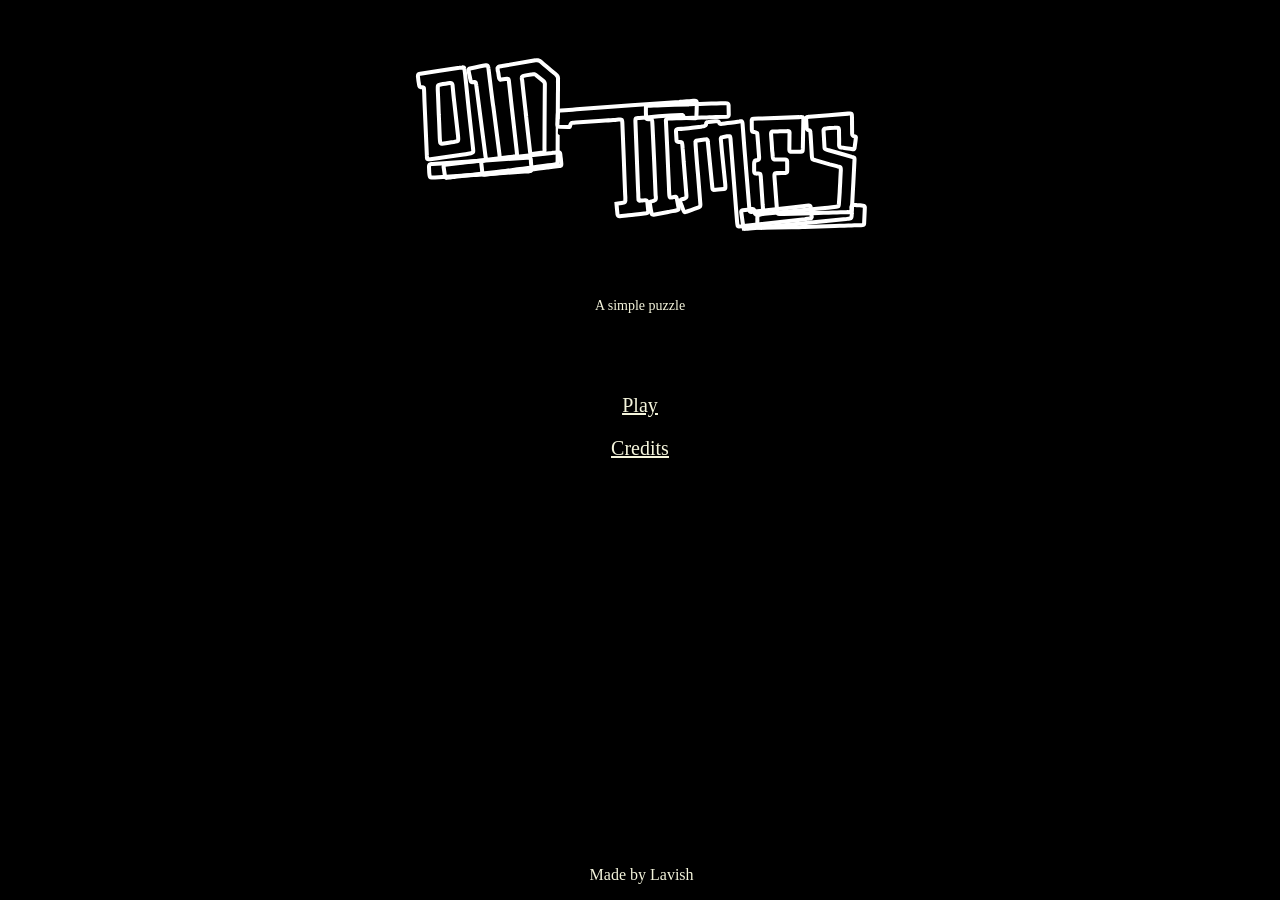
<file: index.html>
<!DOCTYPE html>
<html lang="en">
<head>
    <meta charset="UTF-8">
    <meta name="viewport" content="width=device-width, initial-scale=1.0">
    <title>Old Times</title>
    <link rel="stylesheet" href="style.css">
</head>
<body>
    <img src="./assets/images/OLD_TIMES.svg" alt="">
    <p id="heading-text">A simple puzzle</p>
    <div id="main-content">
    <p><a href="./levels/level-1.html">Play</a></p>
    <p><a href="./levels/credits.html">Credits</a></p>

    </div>
    <footer><p>Made by Lavish</p></footer>
</body>
</html>
</file>
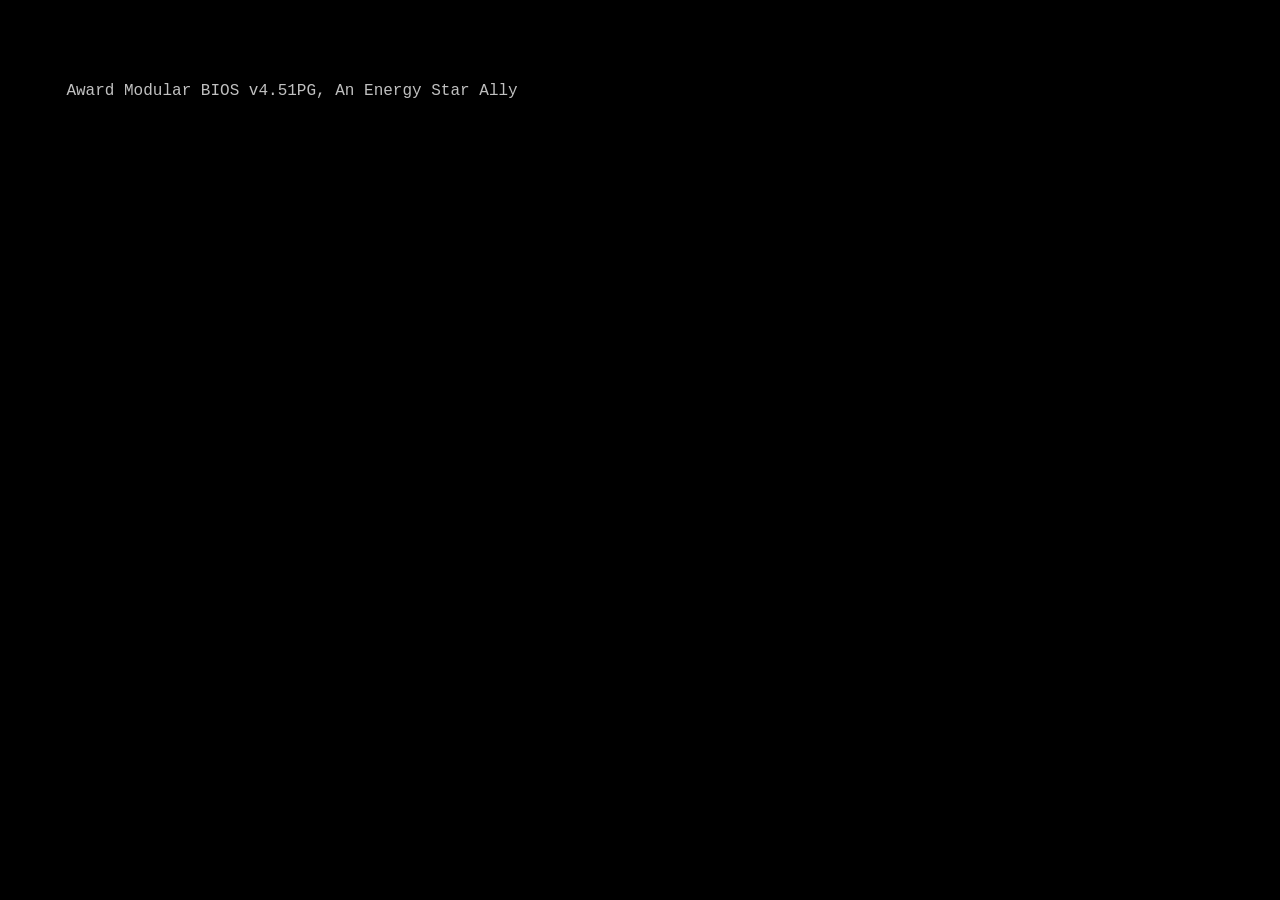
<file: levels/level-1/index.html>
<!DOCTYPE html>
<html lang="en">
<head>
    <meta charset="UTF-8">
    <meta name="viewport" content="width=device-width, initial-scale=1.0">
    <title>BIOS</title>
    <link rel="stylesheet" href="style.css">
</head>
<body>
    <div id="screen">

    </div>
    <script src="script.js"></script>
</body>
</html>
</file>
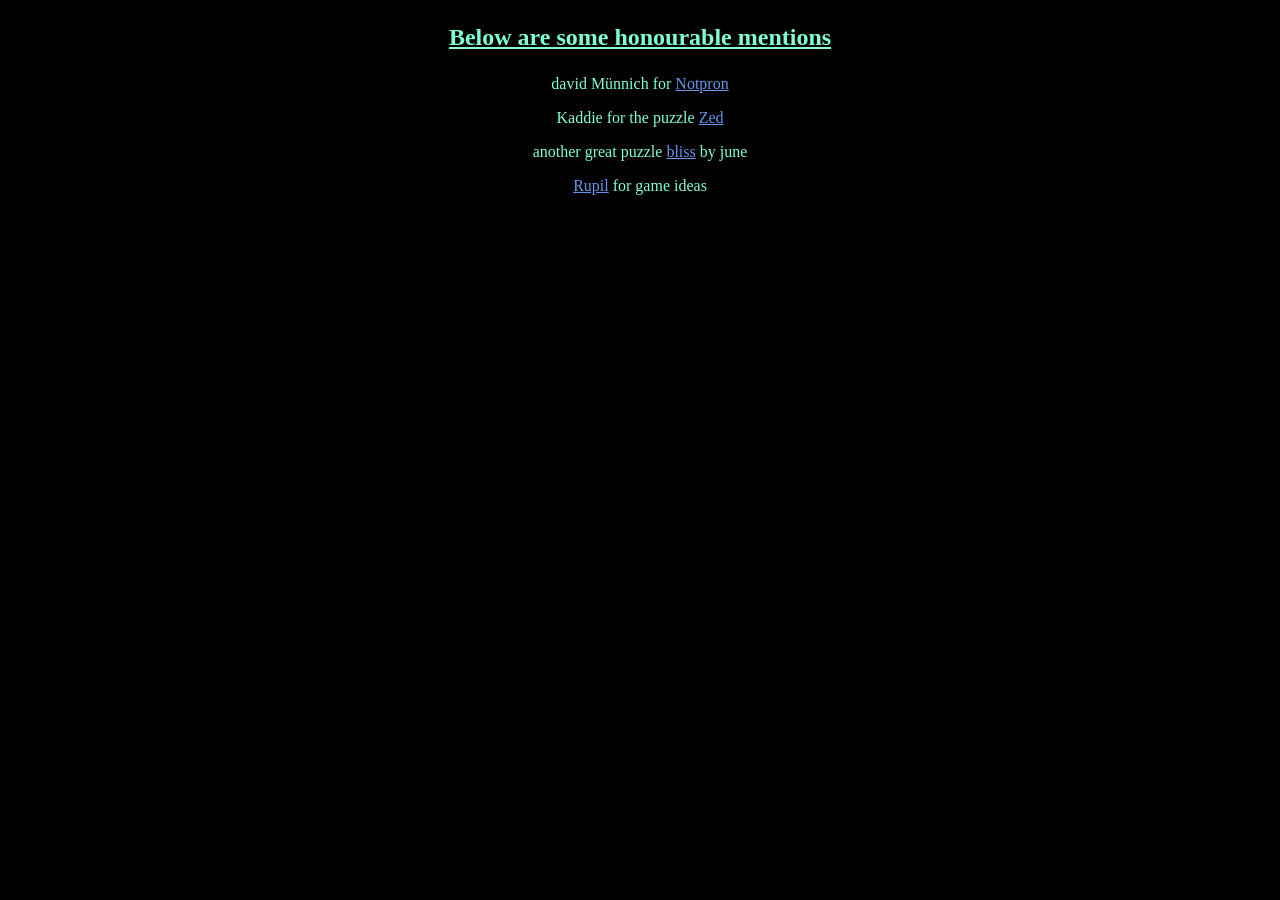
<file: levels/credits.html>
<!DOCTYPE html>
<html lang="en">
<head>
    <meta charset="UTF-8">
    <meta name="viewport" content="width=device-width, initial-scale=1.0">
    <title>Credits</title>
    <link rel="stylesheet" href="credits.css">
</head>
<body>
    <h3>Below are some honourable mentions</h3>
    <p>david Münnich for <a href="https://notpron.com/notpron/">Notpron</a></p>
    <p>Kaddie for the puzzle <a href="https://zedpuzzle.neocities.org/">Zed</a></p>
    <p>another great puzzle <a href="https://blisspuzzle.neocities.org/">bliss</a> by june</p>
    <p><a href="https://github.com/rupnil-codes">Rupil</a> for game ideas</p>
</body>
</html>
</file>
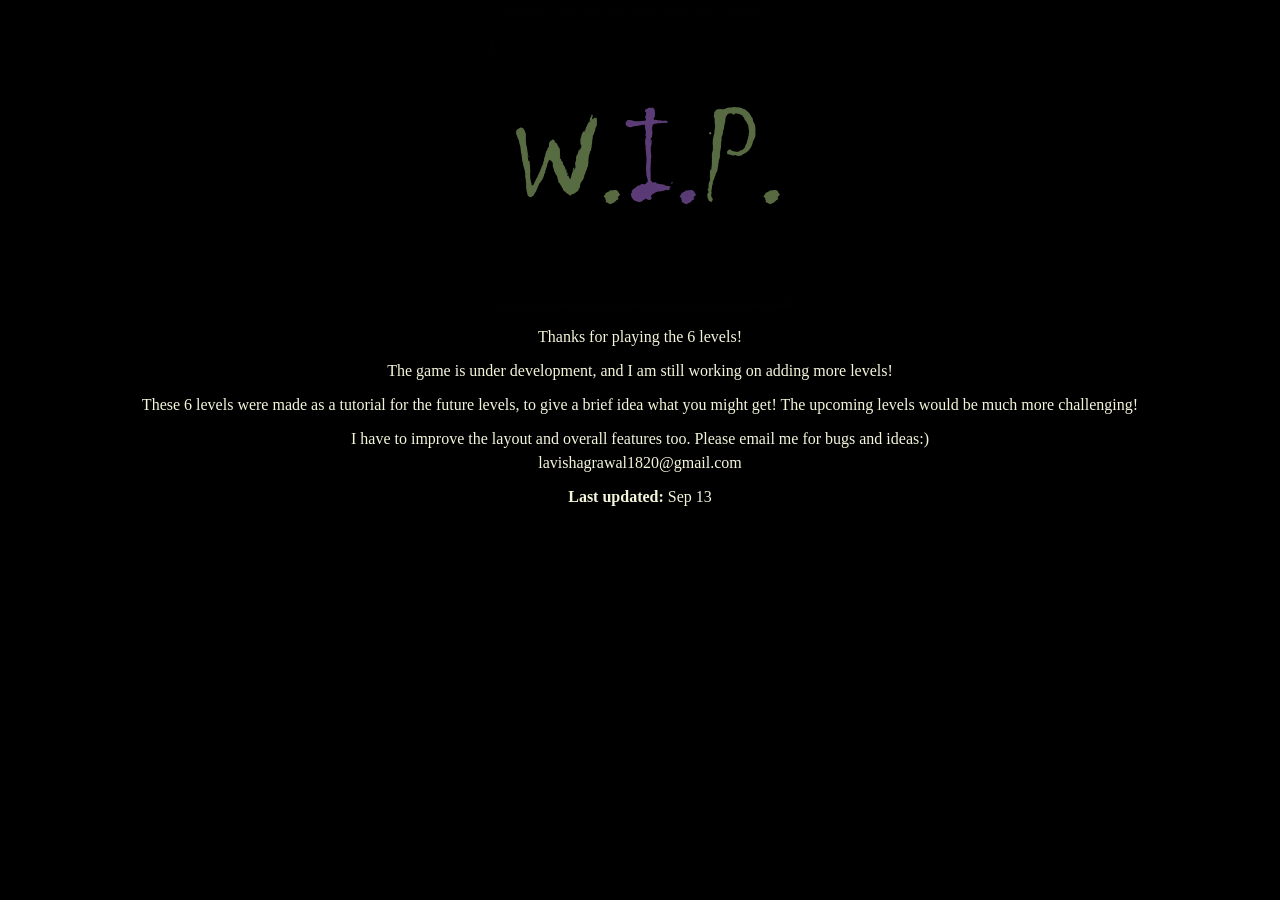
<file: levels/hosting.html>
<!DOCTYPE html>
<html lang="en">
<head>
    <meta charset="UTF-8">
    <meta name="viewport" content="width=device-width, initial-scale=1.0">
    <title>Document</title>
    <link rel="stylesheet" href="hosting.css">
</head>
<body>
    <img src="../assets/images/wip.jpeg" alt="" height="300px">
    <p>Thanks for playing the 6 levels!</p>
    <p>The game is under development, and I am still working on adding more levels!</p>
    <p>These 6 levels were made as a tutorial for the future levels, to give a brief idea what you might get! The upcoming levels would be much more challenging!</p>
    <p style="margin-bottom: 4px;">I have to improve the layout and overall features too. Please email me for bugs and ideas:)</p>
    <p style="margin-top: 6px;">lavishagrawal1820@gmail.com</p>
    <p><b>Last updated:</b> Sep 13</p>
</body>
</html>
</file>
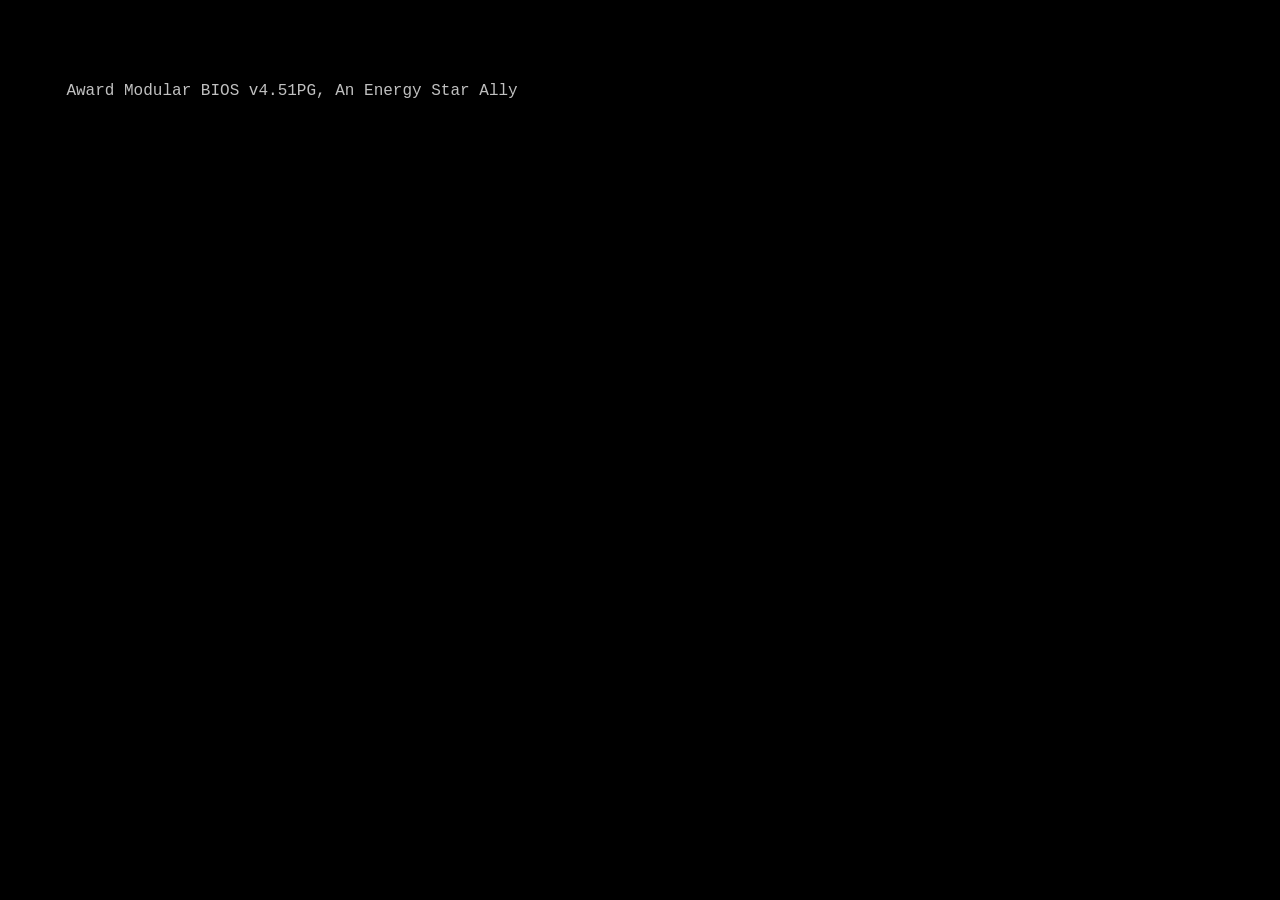
<file: levels/level-1.html>
<!DOCTYPE html>
<html lang="en">
<head>
    <meta charset="UTF-8">
    <meta name="viewport" content="width=device-width, initial-scale=1.0">
    <title>BIOS</title>
    <link rel="stylesheet" href="level-1.css">
</head>
<body>
    <div id="screen">

    </div>
    <script src="level-1.js"></script>
</body>
</html>
</file>
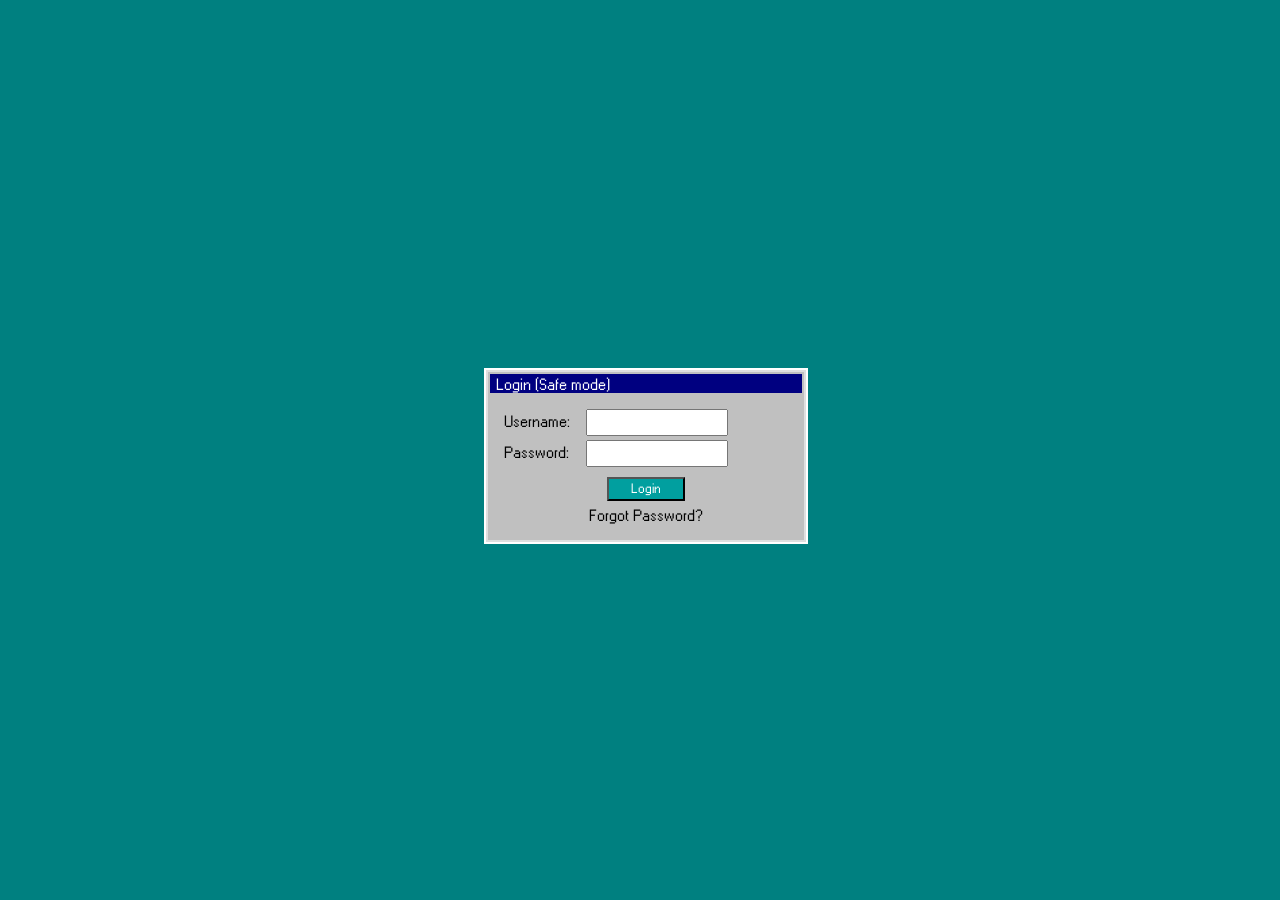
<file: levels/safe-mode.html>
<!DOCTYPE html>
<html lang="en">
<head>
    <meta charset="UTF-8">
    <meta name="viewport" content="width=device-width, initial-scale=1.0">
    <link rel="stylesheet" href="safe-mode.css">
    <title>Safe Boot</title>
    <!-- Source code is the first place you would(and should) look in an ARG puzzle! -->
</head>
<body>
    <div id="login-window">
        <!-- U: /straw -->
        <div id="titlebar">
            <p>Login (Safe mode)</p>
        </div>
        <div id="window-content">
            <div id="username">
                <label for="user">Username:</label>
                <input type="text" id="user">
                <!-- P: /safe-001 -->
            </div>

            <div id="password">
                <label for="pass">Password:</label>
                <input type="text" id="pass">
            </div>
            <div class="btn">
                <button id="login-btn">Login</button>
            </div>
            <p id="forgot">Forgot Password?</p>
        </div>
    </div>
    <script src="safe-mode.js"></script>
</body>
</html>
</file>
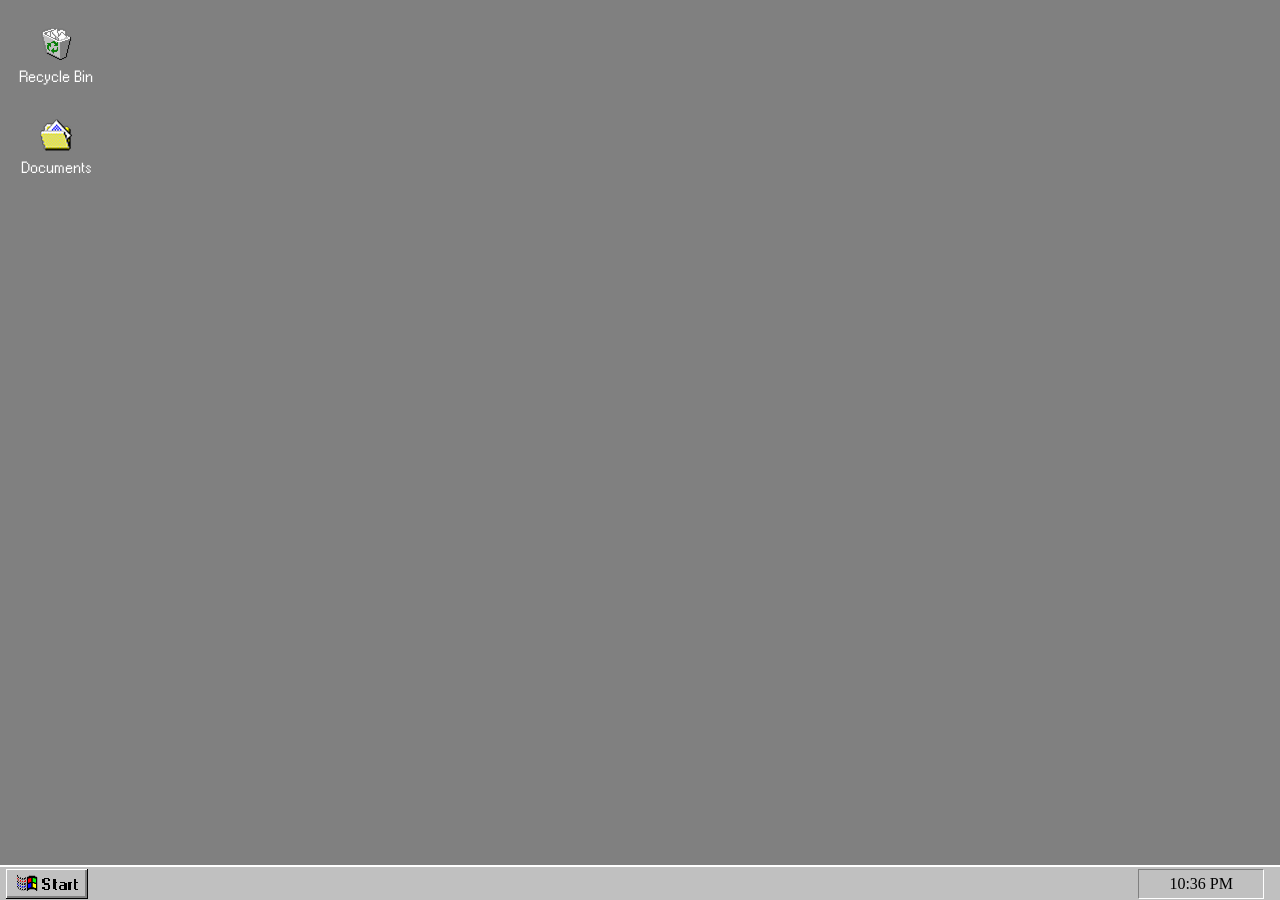
<file: levels/welcome.html>
<!DOCTYPE html>
<html lang="en">
<head>
    <meta charset="UTF-8">
    <meta name="viewport" content="width=device-width, initial-scale=1.0">
    <link rel="stylesheet" href="welcome.css">
    
    <title>Welcome</title>
</head>
<body>
    <div id="taskbar">
        <button id="start-btn">
            <img src="../assets/images/Start.png" alt="Start">
        </button>
        <div id="task-buttons"></div>
        <div id="date-time">10:36 PM</div >
    </div>


    <div id="apps">
        <div class="app desktop" data-app="bin">
            <img src="../assets/images/Recycle Bin Full.png" alt="" class="icon">
            <p class="icon-name">Recycle Bin</p>
        </div>
        <div class="app desktop" data-app="docs">
            <img src="../assets/images/Documents.png" alt="" class="icon">
            <p class="icon-name">Documents</p>
        </div>
    </div>



    <div class="window" id="bin-window">
        <div class="titlebar">
            <p>Recycle Bin</p>
            <div>
                <button class="window-btn minimize-btn"><img src="../assets/images/Window Button.png" alt=""></button>
                <button class="window-btn maximize-btn"><img src="../assets/images/Window Button-1.png" alt=""></button>
                <button class="window-btn close-btn"><img src="../assets/images/Window Button-2.png" alt=""></button>
            </div>
        </div>

        <div class="window-content">
            
            <div class="bin file-row">
                <div class="app" id="txt-file">
                    <img src="../assets/images/Files.png" alt="" class="icon bin-img">
                    <p class="icon-name">data.txt</p>
                </div>
            </div>

        </div>
    </div>

    
    <div class="window" id="docs-window">

        <div class="titlebar">
            <p>Documents</p>
            <div>
                <button class="window-btn minimize-btn"><img src="../assets/images/Window Button.png" alt=""></button>
                <button class="window-btn maximize-btn"><img src="../assets/images/Window Button-1.png" alt=""></button>
                <button class="window-btn close-btn"><img src="../assets/images/Window Button-2.png" alt=""></button>
            </div>
        </div>

        <div class="window-content">
            <div class="doc file-row">
                <div class="app empty-row">
                    <p class="icon-name empty-text">Empty</p>
                </div>
            </div>
        </div>
    </div>

    <div id="right-click">
        <p id="restore">Restore</p>
    </div>
    




    <script src="welcome.js"></script>
</body>
</html>
</file>
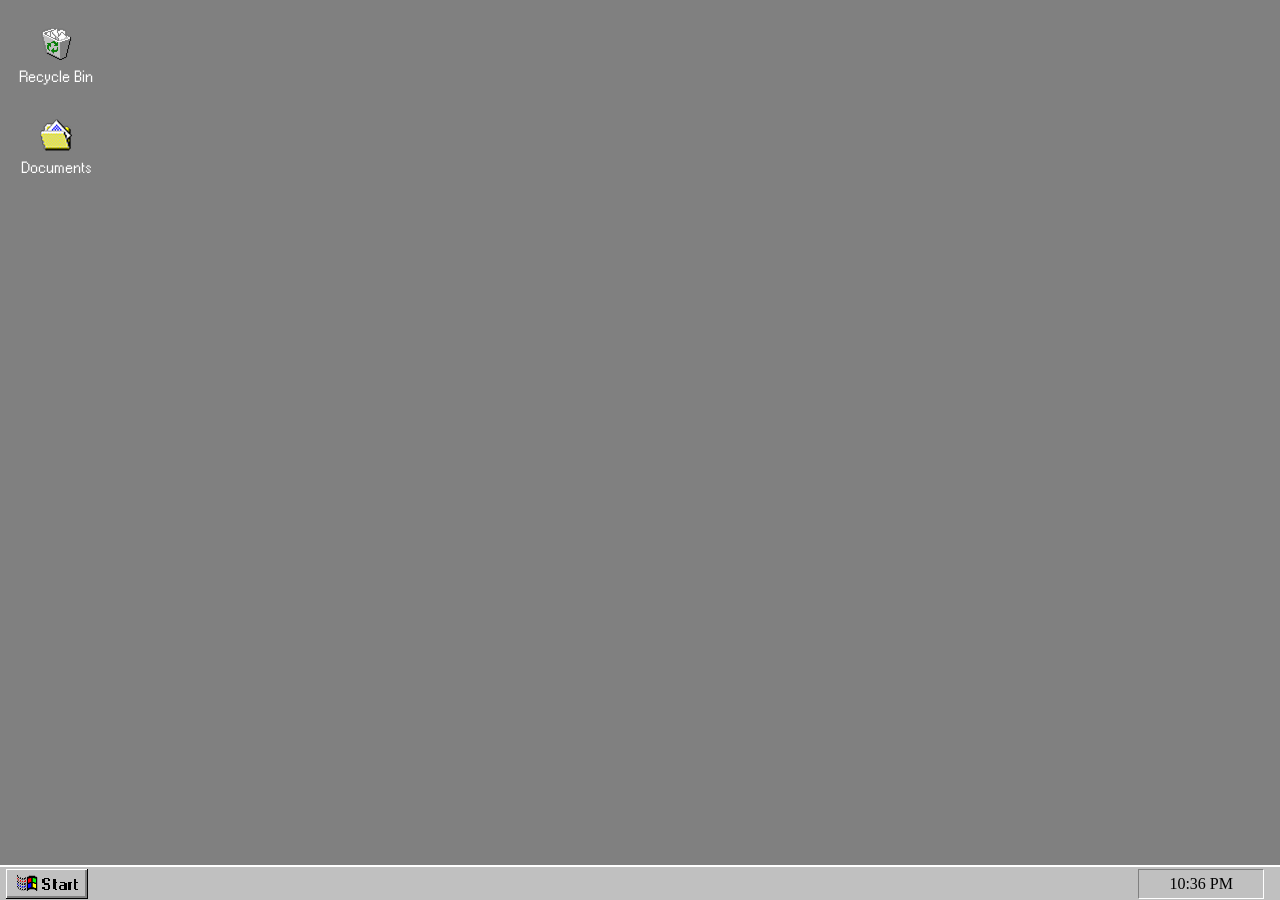
<file: levels/wonders.html>
<!DOCTYPE html>
<html lang="en">
<head>
    <meta charset="UTF-8">
    <meta name="viewport" content="width=device-width, initial-scale=1.0">
    <link rel="stylesheet" href="wonders.css">
    
    <title>Wonders</title>
</head>
<body>
    <div id="taskbar">
        <button id="start-btn">
            <img src="../assets/images/Start.png" alt="Start">
        </button>
        <div id="task-buttons"></div>
        <div id="date-time">10:36 PM</div >
    </div>


    <div id="apps">
        <div class="app desktop" data-app="bin">
            <img src="../assets/images/Recycle Bin Full.png" alt="" class="icon">
            <p class="icon-name">Recycle Bin</p>
        </div>
        <div class="app desktop" data-app="docs">
            <img src="../assets/images/Documents.png" alt="" class="icon">
            <p class="icon-name">Documents</p>
        </div>
    </div>



    <div class="window" id="bin-window">
        <div class="titlebar">
            <p>Recycle Bin</p>
            <div>
                <button class="window-btn minimize-btn"><img src="../assets/images/Window Button.png" alt=""></button>
                <button class="window-btn maximize-btn"><img src="../assets/images/Window Button-1.png" alt=""></button>
                <button class="window-btn close-btn"><img src="../assets/images/Window Button-2.png" alt=""></button>
            </div>
        </div>

        <div class="window-content">
            
            <div class="bin file-row">
                <div class="app empty-row">
                    <p class="icon-name empty-text">Empty</p>
                </div>
            </div>

        </div>
    </div>

    
    <div class="window" id="docs-window">

        <div class="titlebar">
            <p>Documents</p>
            <div>
                <button class="window-btn minimize-btn"><img src="../assets/images/Window Button.png" alt=""></button>
                <button class="window-btn maximize-btn"><img src="../assets/images/Window Button-1.png" alt=""></button>
                <button class="window-btn close-btn"><img src="../assets/images/Window Button-2.png" alt=""></button>
            </div>
        </div>

        <div class="window-content">
            <div class="doc file-row">
                <div class="app" id="txt-file" data-app="img">
                    <img src="../assets/images/image-icon.png" alt="" class="icon">
                    <p class="icon-name">wonders.png</p>
                </div>
            </div>
        </div>
    </div>
    <div class="window" id="img-window">

        <div class="titlebar">
            <p>wonders</p>
            <div>
                <button class="window-btn minimize-btn"><img src="../assets/images/Window Button.png" alt=""></button>
                <button class="window-btn maximize-btn"><img src="../assets/images/Window Button-1.png" alt=""></button>
                <button class="window-btn close-btn"><img src="../assets/images/Window Button-2.png" alt=""></button>
            </div>
        </div>

        <div class="window-content">
            <img src="../assets/images/meow.png" id="wonders-img" alt="">
        </div>
    </div>
    <div class="window" id="property-window">

        <div class="titlebar">
            <p>Properties</p>
            <div>
                <button class="window-btn minimize-btn"><img src="../assets/images/Window Button.png" alt=""></button>
                <button class="window-btn maximize-btn"><img src="../assets/images/Window Button-1.png" alt=""></button>
                <button class="window-btn close-btn"><img src="../assets/images/Window Button-2.png" alt=""></button>
            </div>
        </div>

        <div class="window-content">
            <div class="img-properties">
                <p>BitDepth:</p>
                <p>8</p>
            </div>
            <div class="img-properties">
                <p>ColorType:</p>
                <p>RGB</p>
            </div>
            <div class="img-properties">
                <p>FileDate:</p>
                <p>1998-07-17</p>
            </div>
            <div class="img-properties">
                <p>FileType:</p>
                <p>PNG</p>
            </div>
            <div class="img-properties">
                <p>ImageSize:</p>
                <p>940x788</p>
            </div>
            <p class="img-properties" style="font-size: 18px;">...& 73 more</p>
            <p class="img-properties-note">Note: Windows cannot display more data, please refer to external software!</p>
        </div>
    </div>



    <div id="right-click">
        <p id="img-download">Download Image</p>
        <h5></h5>
        <p id="property">Properties</p>
    </div>
    




    <script src="wonders.js"></script>
</body>
</html>
</file>
<file: style.css>
body {
    background-color: black;

}

img {
    display: flex;
    align-items: center;
    justify-content: center;
    margin-left: auto;
    margin-right: auto;
}

#heading-text {
    color: beige;
    margin-top: 0;
    text-align: center;
    font-size: 14px;
}

#main-content{
    color: beige;
    text-align: center;
    margin-top: 80px;
}

#main-content p {
    font-size: 20px;
    text-decoration: underline;
}

a:link {
    color: beige;
}

a:visited {
    color: rgb(236, 236, 140);
}

footer {
    color: beige;
    position: absolute;
    bottom: 0;
    width: 99%;
    text-align: center;
}
</file>
<file: levels/level-1/style.css>
body {
    background-color: #000;
    font-family: 'Courier New', Courier, monospace;
    padding: 20px;
    color: #c0c0c0;
}

#screen {
    white-space: pre;
    padding: 0;
    margin: 0;
    line-height: 1.6;
}


/* took this from a code snippet: https://codepen.io/cbanlawi/pen/xxRBeMY */
@keyframes glitch {
  0% {
    text-shadow: 0.05em 0 0 #00fffc, -0.03em -0.04em 0 #fc00ff,
      0.025em 0.04em 0 #fffc00;
  }
  15% {
    text-shadow: 0.05em 0 0 #00fffc, -0.03em -0.04em 0 #fc00ff,
      0.025em 0.04em 0 #fffc00;
  }
  16% {
    text-shadow: -0.05em -0.025em 0 #00fffc, 0.025em 0.035em 0 #fc00ff,
      -0.05em -0.05em 0 #fffc00;
  }
  49% {
    text-shadow: -0.05em -0.025em 0 #00fffc, 0.025em 0.035em 0 #fc00ff,
      -0.05em -0.05em 0 #fffc00;
    opacity: 0.7;
  }
  50% {
    text-shadow: 0.05em 0.035em 0 #00fffc, 0.03em 0 0 #fc00ff,
      0 -0.04em 0 #fffc00;
  }
  99% {
    text-shadow: 0.05em 0.035em 0 #00fffc, 0.03em 0 0 #fc00ff,
      0 -0.04em 0 #fffc00;
    opacity: 0.6;
  }
  100% {
    text-shadow: -0.05em 0 0 #00fffc, -0.025em -0.04em 0 #fc00ff,
      -0.04em -0.025em 0 #fffc00;
  }
}

.corrupt {
    animation: glitch 375ms infinite;
}
</file>
<file: levels/credits.css>
body {
    background-color: black;
}

p {
    color: aquamarine;
    text-align: center;
}

h3 {
    color: aquamarine;
    text-align: center;
    font-size: 24px;
    text-decoration:underline aquamarine;
}

a:link {
    color:cornflowerblue;
}
</file>
<file: levels/hosting.css>
body {
    background-color: black;
    text-align: center;
}

p {
    color: beige;
}
</file>
<file: levels/level-1.css>
body {
    background-color: #000;
    font-family: 'Courier New', Courier, monospace;
    padding: 20px;
    color: #c0c0c0;
}

#screen {
    white-space: pre;
    padding: 0;
    margin: 0;
    line-height: 1.6;
}


/* took this from a code snippet: https://codepen.io/cbanlawi/pen/xxRBeMY */
@keyframes glitch {
  0% {
    text-shadow: 0.05em 0 0 #00fffc, -0.03em -0.04em 0 #fc00ff,
      0.025em 0.04em 0 #fffc00;
  }
  15% {
    text-shadow: 0.05em 0 0 #00fffc, -0.03em -0.04em 0 #fc00ff,
      0.025em 0.04em 0 #fffc00;
  }
  16% {
    text-shadow: -0.05em -0.025em 0 #00fffc, 0.025em 0.035em 0 #fc00ff,
      -0.05em -0.05em 0 #fffc00;
  }
  49% {
    text-shadow: -0.05em -0.025em 0 #00fffc, 0.025em 0.035em 0 #fc00ff,
      -0.05em -0.05em 0 #fffc00;
    opacity: 0.7;
  }
  50% {
    text-shadow: 0.05em 0.035em 0 #00fffc, 0.03em 0 0 #fc00ff,
      0 -0.04em 0 #fffc00;
  }
  99% {
    text-shadow: 0.05em 0.035em 0 #00fffc, 0.03em 0 0 #fc00ff,
      0 -0.04em 0 #fffc00;
    opacity: 0.6;
  }
  100% {
    text-shadow: -0.05em 0 0 #00fffc, -0.025em -0.04em 0 #fc00ff,
      -0.04em -0.025em 0 #fffc00;
  }
}

.corrupt {
    animation: glitch 375ms infinite;
}
</file>
<file: levels/safe-mode.css>
@font-face {
    font-family: 'Windows-Font';
    src: url(../assets/fonts/w95f.woff2) format('woff2');
}

body {
    background-color: #008080;
}
* {
    margin: 0;
    font-family: 'Windows-Font';
}

#login-window {
    position: absolute;
    top: 50%;
    left: 50%;
    margin: 6px;
    outline: 2px solid #ffffff;
    border: 2px solid #dfdfdf;
    width: 320px;
    box-sizing: border-box;
    transform: translate(-50%, -50%);
    background-color: #c0c0c0;
    
}

#window-content {
    padding: 16px;
    
}

#titlebar {
    background-color: #000080;
    margin: 2px;
    margin-bottom: 0;
    padding: 5px;
    font-family: 'Windows-Font';
    color: white;
    padding: 4px 6px;
    /* padding-top: 8px; */
    padding-bottom: 0;
    display: flex;
    justify-content: space-between;
}

label {
    margin-right: 12px;
}

#password label {
    margin-right: 13px;
}

input {
    min-height: 21px;
    margin-bottom: 4px;
}

#window-content p {
    text-align: center;
    margin: 8px;
    margin-bottom: 0;
    cursor: pointer;

}

.btn {
    text-align: center;
    margin: 6px;
}

button {
    background-color: #019f9f;
    color: white;
    padding: 4px 8%;

}

button:hover {
    cursor: pointer;
}
</file>
<file: levels/welcome.css>
@font-face {
    font-family: 'Windows-Font';
    src: url(../assets/fonts/w95f.woff2) format('woff2');
}

body {
    background-color: #808080;
}
* {
    margin: 0;
}

button {
    cursor: pointer;
}

#taskbar {
    display: flex;
    position: fixed;
    bottom: 0;
    width: 100%;
    height: 35px;
    align-items: center;
    box-sizing: border-box;
    justify-content: space-between;
    padding: 0 16px 0 0;
    background-color: #c0c0c0;
    border-top: 2px solid white;
}

#start-btn {
    padding: 0;
    border: 0;
    height: 30px;
    margin-left: 6px;
    cursor: pointer;
}

.window-btn {
    padding: 0;
    height: 20px;
    width: 20px;
    border: none;
}

.window-btn img {
    height: 20px;
    width: 20px;

}

#start-btn img {
    height: 30px;
    /* margin-left: 8px; */
}

#date-time {
    padding: 5px 30px;
    border: 1px solid white;
    border-top: 1px solid #808080;
    border-left: 1px solid #808080;
    
}

.window {
    position: absolute;
    cursor: grab;
    top: 50%;
    left: 50%;
    /* padding: 8px; */
    margin: 6px;
    outline: 2px solid #ffffff;
    border: 2px solid #dfdfdf;
    width: 320px;
    box-sizing: border-box;
    transform: translate(-50%, -50%);
    background-color: #c0c0c0;
    display: none;
    z-index: 50;
}

img {


    image-rendering: pixelated;
    image-rendering: crisp-edges;

}

.window-content {
    padding: 6px;
    cursor: text;
    user-select: text;
    
}

.titlebar {
    background-color: #000080;
    margin: 2px;
    margin-bottom: 0;
    padding: 5px;
    font-family: 'Windows-Font';
    color: white;
    padding: 4px 6px;
    /* padding-top: 8px; */
    padding-bottom: 0;
    display: flex;
    justify-content: space-between;
}

.window:active {
    cursor: grabbing;
    user-select: none;
}

.window h2 {
    font-size: 64px;
}

.titlebar p {
    padding-top: 3px;
}

#apps {
    display: flex;
    flex-direction: column;
    margin: 12px;
    margin-left: 16px;
    
}
.app {
    margin: 16px 0; 
    display: flex;
    flex-direction: column;
    align-items: center;
    justify-content: center;
    width: 80px;
    cursor: pointer;
}

.desktop p {
    padding: 2px;
    margin-top: 8px;
    font-family: 'Windows-Font';
    color: white;
    
}
.app p {
    padding: 2px;
    margin-top: 8px;
    font-family: 'Windows-Font';
}
.empty-text {
    margin: 0;
    padding: 0;
    color: black;
}

.app.selected .icon {
    filter: brightness(8%) sepia(10) saturate(50) hue-rotate(200deg);
    
}
.app.selected .icon-name {
    background: #091558;
    border: 1px dotted white;
    
}

.empty-row {
    margin: 8px 4px;
    align-items: flex-start;
}

#right-click {
    position: absolute;
    top: 0;
    width: 138px;
    background: #c5c4c4;
    border: 2px solid rgb(238, 237, 237);
    border-right: 1px solid black;
    border-bottom: 1px solid black;
    outline: 1px solid rgb(255, 255, 255);
    padding: 4px 2px;
    z-index: 9999999999999;
    display: none;
    font-family: 'Windows-Font';
}

#restore:hover {
    background-color: #040d91;
    color: white;
    cursor: pointer;
}

button {
    z-index: 20;
}

img {
    z-index: 1;
}

#data-txt-window .window-content {
    background-color: white;
    height: 32px;
}
</file>
<file: levels/wonders.css>
@font-face {
    font-family: 'Windows-Font';
    src: url(../assets/fonts/w95f.woff2) format('woff2');
}

body {
    background-color: #808080;
}
* {
    margin: 0;
}

button {
    cursor: pointer;
}

#taskbar {
    display: flex;
    position: fixed;
    bottom: 0;
    width: 100%;
    height: 35px;
    align-items: center;
    box-sizing: border-box;
    justify-content: space-between;
    padding: 0 16px 0 0;
    background-color: #c0c0c0;
    border-top: 2px solid white;
}

#start-btn {
    padding: 0;
    border: 0;
    height: 30px;
    margin-left: 6px;
    cursor: pointer;
}

.window-btn {
    padding: 0;
    height: 20px;
    width: 20px;
    border: none;
}

.window-btn img {
    height: 20px;
    width: 20px;

}

#start-btn img {
    height: 30px;
    /* margin-left: 8px; */
}

#date-time {
    padding: 5px 30px;
    border: 1px solid white;
    border-top: 1px solid #808080;
    border-left: 1px solid #808080;
    
}

.window {
    position: absolute;
    cursor: grab;
    top: 50%;
    left: 50%;
    /* padding: 8px; */
    margin: 6px;
    outline: 2px solid #ffffff;
    border: 2px solid #dfdfdf;
    width: 320px;
    box-sizing: border-box;
    transform: translate(-50%, -50%);
    background-color: #c0c0c0;
    display: none;
    z-index: 50;
}

img {


    image-rendering: pixelated;
    image-rendering: crisp-edges;

}

.window-content {
    padding: 6px;
    cursor: text;
    user-select: text;
    
}

.titlebar {
    background-color: #000080;
    margin: 2px;
    margin-bottom: 0;
    padding: 5px;
    font-family: 'Windows-Font';
    color: white;
    padding: 4px 6px;
    /* padding-top: 8px; */
    padding-bottom: 0;
    display: flex;
    justify-content: space-between;
}

.window:active {
    cursor: grabbing;
    user-select: none;
}

.window h2 {
    font-size: 64px;
}

.titlebar p {
    padding-top: 3px;
}

#apps {
    display: flex;
    flex-direction: column;
    margin: 12px;
    margin-left: 16px;
    
}
.app {
    margin: 16px 0; 
    display: flex;
    flex-direction: column;
    align-items: center;
    justify-content: center;
    width: 80px;
    cursor: pointer;
}

.desktop p {
    padding: 2px;
    margin-top: 8px;
    font-family: 'Windows-Font';
    color: white;
    
}
.app p {
    padding: 2px;
    margin-top: 8px;
    font-family: 'Windows-Font';
}
.empty-text {
    margin: 0;
    padding: 0;
    color: black;
}

.app.selected .icon {
    filter: brightness(8%) sepia(10) saturate(50) hue-rotate(200deg);
    
}
.app.selected .icon-name {
    background: #091558;
    border: 1px dotted white;
    
}

.empty-row {
    margin: 8px 4px;
    align-items: flex-start;
}

#right-click {
    position: absolute;
    top: 0;
    width: 138px;
    background: #c5c4c4;
    border: 2px solid rgb(238, 237, 237);
    border-right: 1px solid black;
    border-bottom: 1px solid black;
    outline: 1px solid rgb(255, 255, 255);
    padding: 4px 2px;
    z-index: 9999999999999;
    display: none;
    font-family: 'Windows-Font';
}

#right-click p:hover {
    background-color: #040d91;
    color: white;
    cursor: pointer;
}

#right-click p {
    padding: 2px;
}

h5 {
    border-bottom: 2.5px groove #eae8e8;

}
button {
    z-index: 20;
}

img {
    z-index: 1;
}

#data-txt-window .window-content {
    background-color: white;
    /* height: 32px; */
}

#img-window {
    width: 700px;
}

#wonders-img {
    width: 695px;
}

.img-properties {
    display: flex;
    justify-content: space-between;
    margin-right: 20px;
    font-family: "WIndows-Font";
    padding: 4px;
}

#property-window {
    width: 260px;
}

.img-properties-note {
    font-family: "WIndows-Font";
    margin-top: 8px;
}
</file>
